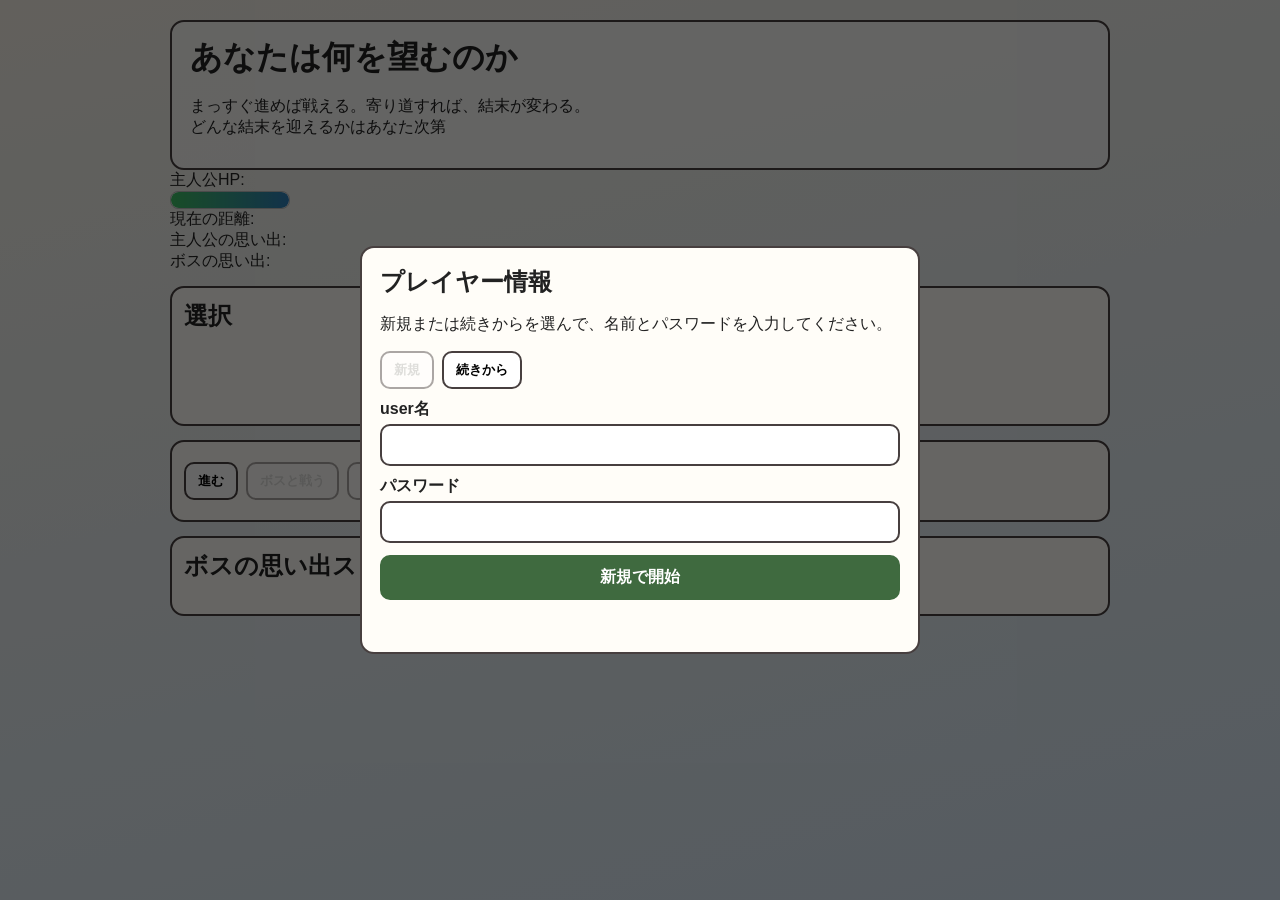
<file: index.html>
<!doctype html>
<html lang="ja">
<head>
  <meta charset="UTF-8">
  <meta name="viewport" content="width=device-width, initial-scale=1.0">
  <title>あなたは何を望むのか</title>
  <link rel="stylesheet" href="style.css">
</head>
<body>
  <section class="auth-overlay" id="auth-overlay">
    <div class="auth-panel">
      <h2>プレイヤー情報</h2>
      <p>新規または続きからを選んで、名前とパスワードを入力してください。</p>
      <div class="button-row" id="auth-mode-row">
        <button id="new-user-btn" type="button">新規</button>
        <button id="continue-user-btn" type="button">続きから</button>
      </div>
      <label class="auth-label" for="user-name-input">user名</label>
      <input id="user-name-input" class="auth-input" type="text" maxlength="30" autocomplete="username">
      <label class="auth-label" for="user-password-input">パスワード</label>
      <input id="user-password-input" class="auth-input" type="password" maxlength="40" autocomplete="current-password">
      <button id="auth-submit-btn" type="button" class="auth-submit-btn">開始する</button>
      <p id="auth-message" class="auth-message" aria-live="polite"></p>
    </div>
  </section>

  <main class="game-shell">
    <header class="hero">
      <h1>あなたは何を望むのか</h1>
      <p>まっすぐ進めば戦える。寄り道すれば、結末が変わる。<br>
        どんな結末を迎えるかはあなた次第
      </p>
    </header>

    <section class="status-panel">
      <div>主人公HP:
        <div class="hp-bar-wrap">
          <div class="hp-bar-bg">
            <div class="hp-bar" id="hp-bar"></div>
          </div>
          <span id="hp"></span>
        </div>
      </div>
      <div>現在の距離: <strong id="distance"></strong></div>
      <div>主人公の思い出: <strong id="hero-memory-count"></strong></div>
      <div>ボスの思い出: <strong id="boss-memory-count"></strong></div>
    </section>

    <section class="story-panel">
      <h2>選択</h2>
      <p id="prompt" class="prompt" aria-live="polite"></p>
    </section>

    <section class="control-panel">
      <div class="button-row">
        <button id="forward-btn">進む</button>
        <button id="fight-btn" disabled>ボスと戦う</button>
        <button id="reconcile-btn" disabled>ボスと和解する</button>
        <button id="restart-btn">やり直す</button>
      </div>
      <div id="memory-buttons" class="button-row"></div>
    </section>
      <section class="boss-story-list-panel" id="boss-story-list-panel">
        <h2>ボスの思い出ストーリー一覧（上限なし）</h2>
        <ul id="boss-story-list" class="boss-story-list"></ul>
      </section>

    <section class="result-panel" id="result-panel" hidden>
      <h2>result</h2>
      <p id="result-title" class="result-title"></p>
      <p id="result-text"></p>
      <dl class="result-summary">
        <div>
          <dt>主人公のHP</dt>
          <dd id="result-hp"></dd>
        </div>
        <div>
          <dt>主人公の思い出</dt>
          <dd id="result-hero-memory"></dd>
        </div>
        <div>
          <dt>ボスの思い出</dt>
          <dd id="result-boss-memory"></dd>
        </div>
        <div>
          <dt>user名</dt>
          <dd id="result-user-name"></dd>
        </div>
        <div>
          <dt>残りED数</dt>
          <dd id="result-remaining-ed"></dd>
        </div>
      </dl>
      <button id="result-restart-btn" class="result-restart-btn">もう一度プレイ</button>
      <button id="result-logout-btn" class="result-logout-btn">ログアウト</button>
    </section>
  </main>

  <script src="script.js"></script>
</body>
</html>
</file>
<file: style.css>
.hp-bar-wrap {
  display: flex;
  align-items: center;
  gap: 8px;
}
.hp-bar-bg {
  width: 120px;
  height: 18px;
  background: #eee;
  border-radius: 8px;
  border: 1px solid #bbb;
  position: relative;
  overflow: hidden;
}
.hp-bar {
  height: 100%;
  background: linear-gradient(90deg, #3ec064, #2f7db8);
  border-radius: 8px;
  transition: width 0.2s;
  width: 100%;
  position: absolute;
  left: 0;
  top: 0;
}
:root {
  --bg-top: #f6f2e8;
  --bg-bottom: #d7e7f5;
  --ink: #222222;
  --card: #fffdf8;
  --line: #473f3f;
  --hero-memory: #2f7db8;
  --boss-memory: #bf3f3f;
  --boss: #d3982f;
  --main: #3f6a3f;
}

* {
  box-sizing: border-box;
}

body {
  margin: 0;
  color: var(--ink);
  font-family: "Yu Gothic", "Hiragino Sans", sans-serif;
  background: linear-gradient(165deg, var(--bg-top), var(--bg-bottom));
  min-height: 100vh;
}

.auth-overlay {
  position: fixed;
  inset: 0;
  background: rgba(0, 0, 0, 0.6);
  display: grid;
  place-items: center;
  z-index: 1200;
  padding: 12px;
}

.auth-panel {
  width: min(560px, 96vw);
  background: var(--card);
  border: 2px solid var(--line);
  border-radius: 14px;
  padding: 18px;
}

.auth-panel h2 {
  margin: 0 0 8px;
}

.auth-label {
  display: block;
  margin-top: 10px;
  font-weight: 700;
}

.auth-input {
  width: 100%;
  border: 2px solid var(--line);
  border-radius: 10px;
  padding: 10px;
  font-size: 1rem;
  margin-top: 4px;
}

.auth-submit-btn {
  width: 100%;
  margin-top: 12px;
  background: var(--main);
  color: #fff;
  border-color: var(--main);
  padding: 10px;
  font-size: 1rem;
}

.auth-message {
  min-height: 1.5em;
  margin: 10px 0 0;
  color: #8b2525;
  font-weight: 700;
}

.game-shell {
  max-width: 980px;
  margin: 0 auto;
  padding: 20px;
}

.hero {
  background: rgba(255, 255, 255, 0.65);
  border: 2px solid var(--line);
  border-radius: 14px;
  padding: 14px 18px;
}

.hero h1 {
  margin: 0 0 6px;
  font-size: clamp(1.4rem, 3vw, 2rem);
}

.story-panel,
.control-panel {
  margin-top: 14px;
  background: var(--card);
  border: 2px solid var(--line);
  border-radius: 14px;
  padding: 12px;
}

.story-panel h2 {
  margin-top: 0;
}

/* result画面は画面中央のモーダル表示 */
body.game-over {
  overflow: hidden;
}

body.game-over::before {
  content: '';
  position: fixed;
  top: 0;
  left: 0;
  right: 0;
  bottom: 0;
  background: rgba(0, 0, 0, 0.6);
  z-index: 999;
}

.result-panel {
  position: fixed;
  top: 50%;
  left: 50%;
  transform: translate(-50%, -50%);
  width: 90%;
  max-width: 500px;
  max-height: 80vh;
  background: var(--card);
  border: 2px solid var(--line);
  border-radius: 14px;
  padding: 24px;
  z-index: 1000;
  overflow-y: auto;
  box-shadow: 0 8px 32px rgba(0, 0, 0, 0.3);
}

.result-panel h2 {
  margin-top: 0;
}

.prompt {
  margin: 0;
  min-height: 3.6em;
  font-size: 1.05rem;
  line-height: 1.7;
}

.button-row {
  display: flex;
  flex-wrap: wrap;
  gap: 8px;
  margin-top: 8px;
}

button {
  border: 2px solid var(--line);
  border-radius: 10px;
  background: #fff;
  padding: 8px 12px;
  cursor: pointer;
  font-weight: 700;
}

button:hover:enabled {
  transform: translateY(-1px);
}

button:disabled {
  opacity: 0.45;
  cursor: not-allowed;
}

.result-title {
  margin: 0 0 8px;
  font-weight: 700;
}

.result-summary {
  display: grid;
  grid-template-columns: repeat(auto-fit, minmax(140px, 1fr));
  gap: 10px;
  margin: 14px 0 0;
}

.result-summary div {
  background: #f5f1e8;
  border: 1px solid #bdb3a5;
  border-radius: 8px;
  padding: 10px;
}

.result-summary dt {
  font-size: 0.9rem;
}

.result-summary dd {
  margin: 6px 0 0;
  font-size: 1.1rem;
  font-weight: 700;
}

.result-restart-btn {
  margin-top: 16px;
  width: 100%;
  background: var(--main);
  color: white;
  border: 2px solid var(--main);
  padding: 12px;
  font-size: 1.1rem;
  font-weight: 700;
}

.result-restart-btn:hover {
  background: #2d5a2d;
  transform: translateY(-2px);
}

.result-logout-btn {
  margin-top: 10px;
  width: 100%;
  background: #fff;
  color: var(--ink);
  border: 2px solid var(--line);
  padding: 12px;
  font-size: 1.05rem;
  font-weight: 700;
}

.result-logout-btn:hover {
  background: #f1ebdd;
  transform: translateY(-2px);
}

.boss-story-list-panel {
  margin-top: 14px;
  background: var(--card);
  border: 2px solid var(--line);
  border-radius: 14px;
  padding: 12px;
}
.boss-story-list-panel h2 {
  margin-top: 0;
}
.boss-story-list {
  list-style: none;
  padding: 0;
  margin: 0;
  max-height: 260px;
  overflow-y: auto;
}
.boss-story-list li {
  padding: 8px;
  border-bottom: 1px solid #ddd;
  line-height: 1.5;
}
.boss-story-list li:last-child {
  border-bottom: none;
}

@media (max-width: 640px) {
  .game-shell {
    padding: 14px;
  }

  .button-row {
    flex-direction: column;
  }

  button {
    width: 100%;
  }
}
</file>
